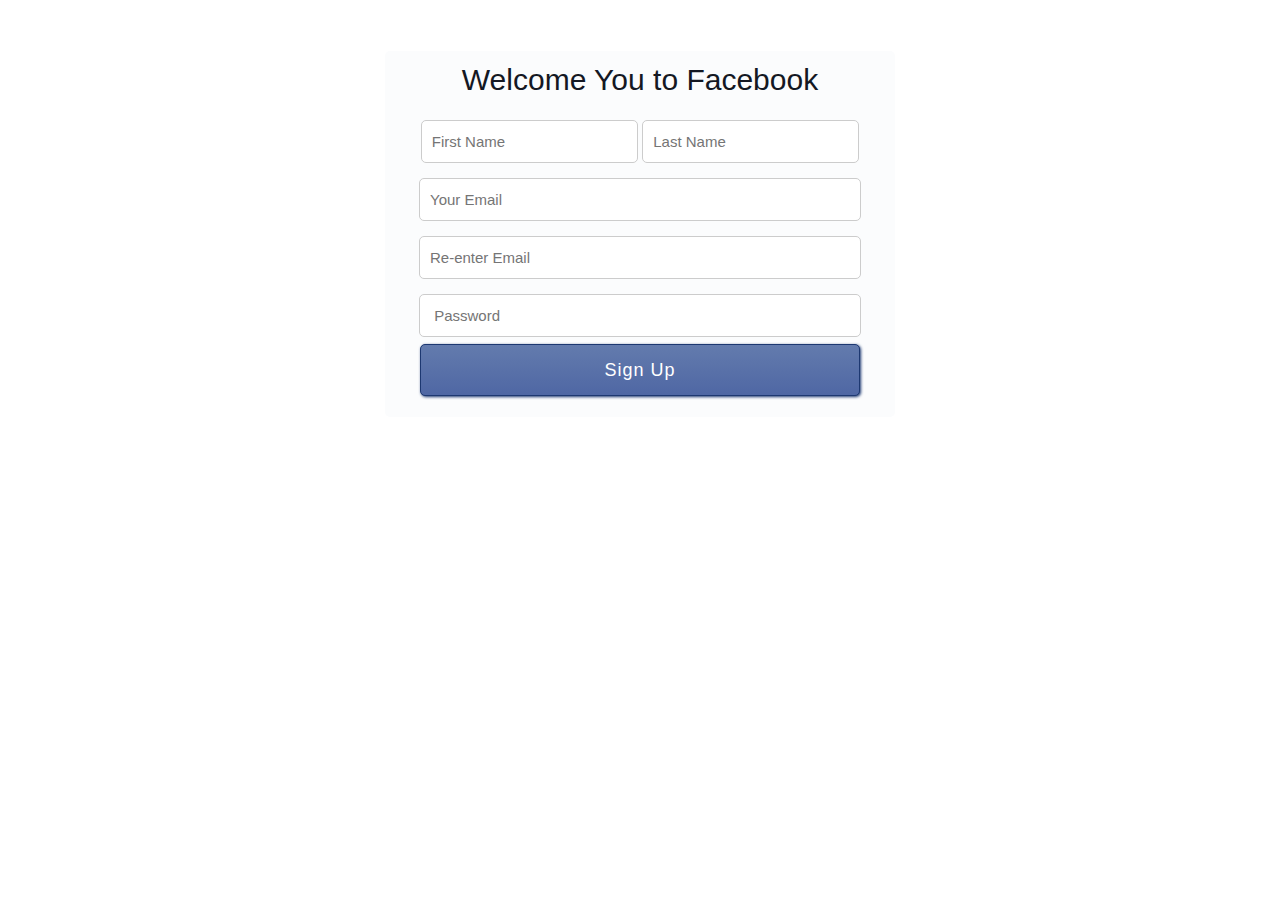
<file: dangki.html>
<!DOCTYPE html>
<html>
<head>
	<link rel="stylesheet" type="text/css" href="./styles/dangki.css">
	<title></title>
</head>
<body>
	<div class="loginbox radius">
  <h2 style="color:#141823; text-align:center;">Welcome You to Facebook</h2>
  <div class="loginboxinner radius">
    <div class="loginform">
      <form id="login" action="" method="post">
        <p>
          <input type="text" id="firstname" name="firstname" placeholder="First Name" value="" class="radius mini" />
          <input type="text" id="lastname" name="lastname" placeholder="Last Name" value="" class="radius mini" />
        </p>
        <p>
          <input type="text" id="email" name="email" placeholder="Your Email" value="" class="radius" />
        </p>
        <p>
          <input type="text" id="remail" name="remail" placeholder="Re-enter Email" class="radius" />
        </p>
        <p>
          <input type="password" id="password" name="password" placeholder=" Password" class="radius" />
        </p>
        <p>
          <button class="radius title" name="signup">Sign Up</button>
        </p>
      </form>
    </div>
    <!--loginform-->
  </div>
  <!--loginboxinner-->
</div>

</body>
</html>
</file>
<file: styles/dangki.css>
html, body, div, span,
h1, h2, h3, h4, h5, h6, p, blockquote, pre,
a, b, u, i, center,
dl, dt, dd, ol, ul, li,
fieldset, form, label, legend {
  background: transparent;
  border: 0;
  margin: 0;
  padding: 0;
  vertical-align: baseline;
  font-family:'Helvetica Neue', Helvetica, Arial, sans-serif;
}
 
h2 { 
  font-size: 30px; 
  line-height:38px; 
  font-weight:normal; 
}
 
.loginbox {
 background: #FBFCFD; 
 padding: 10px; width: 490px; 
 margin: 4% auto 0 auto; 
 position: relative; 
}
 
.loginboxinner {
  background: #FBFCFD; 
  padding: 5px; position: relative; 
  border: 1px solid #FBFCFD;
  -moz-box-shadow: inset 0 1px 0 #FBFCFD; 
  -webkit-box-shadow: inset 0 1px 0 #FBFCFD; 
  box-shadow: inset 0 1px 0 #FBFCFD;
}
 
.loginheader { height: 20px; }
 
.loginform { margin: 4px auto; text-align:center; }
 
.loginbox h1 { 
  font-size: 30px; 
  letter-spacing: 1px; 
  color: #555; 
  font-weight: normal; 
  padding-top: 10px; 
}
 
.loginbox p { margin: 7px 0 5px 0; }
 
.loginbox label { 
  display: block; 
  color: #666; 
  letter-spacing: 1px; 
  font-size: 18px; 
}
 
.loginbox input.mini { width:195px; }
 
.loginbox input {
  padding: 12px 10px; 
  color: #ccc;
  font-family: Arial, Helvetica, sans-serif; 
  margin-top: 8px; 
  font-size: 15px; 
  border: 1px solid #ccc; 
  width: 420px;  
  outline: none;
}
 
.loginbox button {
  background: #5870A8; 
  background-image:-webkit-linear-gradient(top, #637BAD, #4F67A4); 
  padding: 10px 20px; 
  font-size: 18px; 
  border: 1px solid #1D3871; 
  letter-spacing: 1px; color: #fff; width: 440px; 
  line-height:30px; font-family:  'Helvetica Neue', Helvetica, Arial, sans-serif;
  -moz-box-shadow: 1px 1px 3px #1D3871; 
  -webkit-box-shadow: 1px 1px 3px #1D3871; 
  box-shadow: 1px 1px 3px #1D3871; 
  cursor: pointer;
}
 
.radius { 
  -moz-border-radius: 5px; 
  -webkit-border-radius: 5px; 
  border-radius: 5px; 
}
 
.radius1 { 
  -moz-border-radius: 3px; 
  -webkit-border-radius: 3px; 
  border-radius: 3px; 
}
 
.title { 
  font-family: 'Helvetica Neue', Helvetica, Arial, sans-serif; 
  color:#8E989E; line-height:28px; 
  font-weight:normal; 
  text-align:center; 
  font-size:16px; 
}
 
@media screen and (max-width: 430px) {
 
  body { font-size: 11px; }
  button, input, select, textarea { font-size: 11px; }
 
  .loginbox { width: auto; margin: 10px; }
  .loginbox input { width: 95%; }
  .loginbox button { width: 100%; }
}
 
#facebook-Bar {
  background:#45619D;
  border-bottom: 1px solid #0053A6;
  box-shadow: 0 0 2px rgba(0, 0, 0, 0.52);
  min-width: 1000px;
  width: 100%;
  z-index: 1000;
}
 
#facebook-Frame {
  margin-left:auto;
  margin-right:auto;
  max-width:1000px;
  height:70px;
  display:block;
}
 
/*-------LOGO-----------*/
#logo {
  float: left;
  height: 70px;
  position: relative;
  width: 160px;
}
 
#logo a {
  position: absolute;
  top: 20px;
  font-size:23px; font-weight:bold; color:#FFF;
  text-decoration:none;
  font-family:"Lucida Sans Unicode", "Lucida Grande", sans-serif;
}
 
/*-------Login-----------*/
#header-main-right {
  float: right;
  height: 68px;
  position: relative;
  top:5px;
}
 
#header-main-right-nav {
  padding: 4px 6px 4px 4px;
  position: absolute;
  right: 0;
}
 
#login_form .inputtext {
  background-color: #FFFFFF;
  height:16px;
  font-family: 'Helvetica Neue', Helvetica, Arial, sans-serif;
  font-size: 13px;
  margin: 0;
  padding: 5px 8px 5px 8px;
  width: 166px;
  border:1px solid #3A518A;
}
 
#login_form .inputtext:hover {
  border-color: #A0A0A0 #B9B9B9 #B9B9B9;
  border-image: none;
  border-style: solid;
  border-width: 1px;
  box-shadow: 0 1px 2px rgba(0, 0, 0, 0.1) inset;
}
 
#login_form table tr td {
  padding: 0 0 0 5px;
}
 
#login_form table tr td label {
  color: #fff;
  cursor: pointer;
  font-family: 'Helvetica Neue', Helvetica, Arial, sans-serif;
  font-size: 12px;
  font-weight: normal;
  padding-left: 1px;
  text-align: left;
  vertical-align: middle;
}
 
.fbbutton { 
  border:1px solid #1D3871; 
  width:94px; 
  background-image:-webkit-linear-gradient(top, #637BAD, #4F67A4); 
  font-size:14px; 
  line-height:25px; 
  font-weight:normal; 
  color:#fff; 
}
</file>
